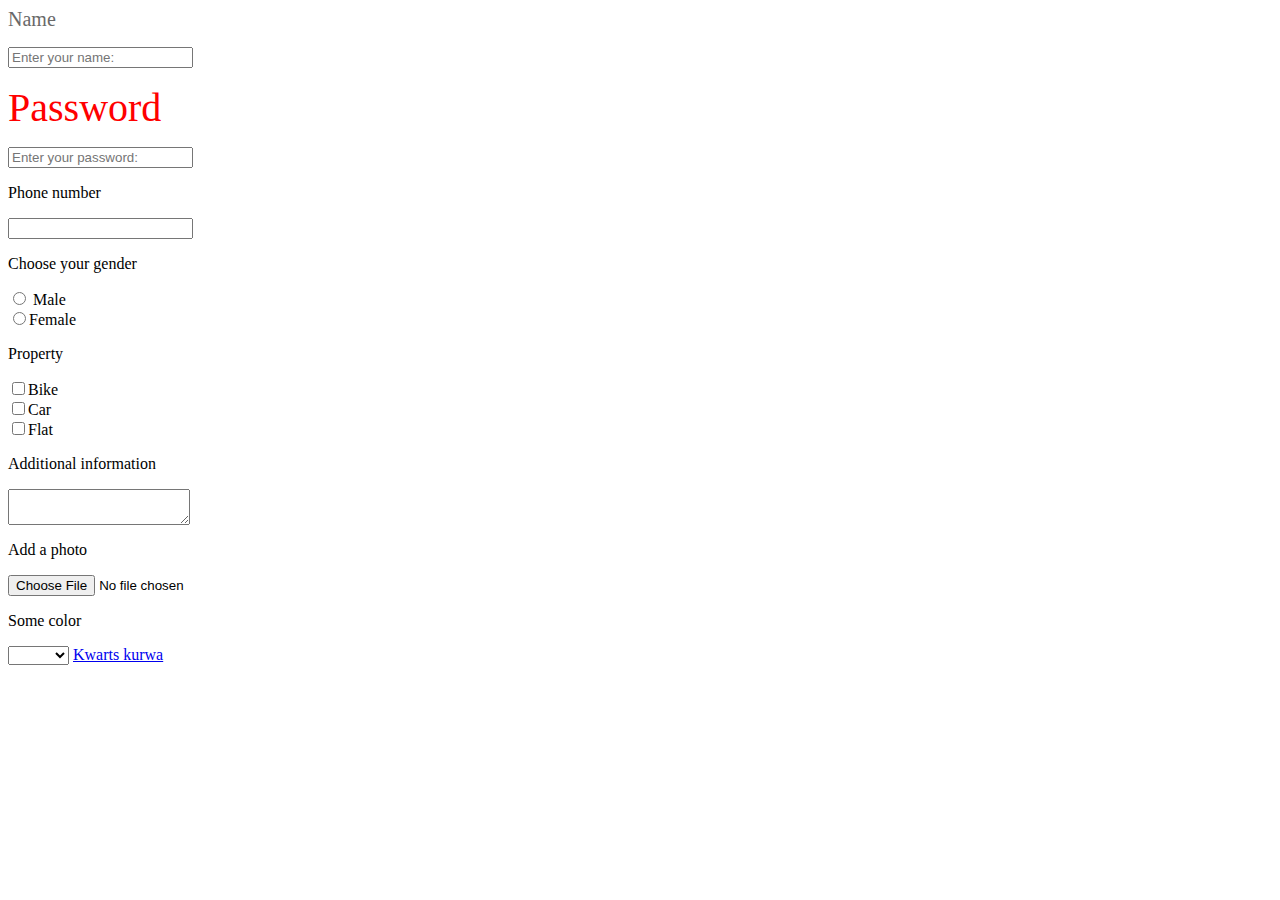
<file: index.html>
<!DOCKTYPE html>
<html>
    <head>
        <meta charset="utf-8">
        <title>"Hello DevOpsa and Kvarts!"</title>
        <link rel = "stylesheet" href = "main.css"/>
    </head>
    <body>
        <form action ="#" method ="get">
            <p><span class = "dimgrey">Name</span></p>
            <div>
            <input placeholder = "Enter your name:" type ="text" name="name" value="">
            </div>
            <p><span class = "red">Password</span></p>
            <div>
            <input placeholder = "Enter your password:" type = "text" name = "password" value= "">
            </div>
            <p>Phone number</p>
            <div>
            <input placehoder = "123" type = "number" name = "phone number" value="">
            </div>
            <p>Choose your gender</p>
            <div>
            <input type = "radio" name = "gender" value=""> Male
            <br />
            <input type = "radio" name = "gender" value ="">Female
            </div>
            <p>Property</p>
            <div>
                <div>
                    <input type = "checkbox" name = "Bike" value = "1">Bike
                </div>
                <div>
                    <input type = "checkbox" name = "Car" value = "1">Car
                </div>
                <div>
                    <input type = "checkbox" name = "Flat" value = "1">Flat
            </div>
                <p>Additional information</p>
                <div>
                <textarea name="info"></textarea>
                </div>
                <p>Add a photo</p>
                <div>
                <input type = "file" name = "photo" value = "">
                </div>
                <p>Some color</p>
                <select type = "color">
                <option value = ""></option>    
                <option value = "red">Red</option>
                <option value = "yellow">Yellow</option>
                <option value = "green">Green</option>
                </select>
                <a href="1.html">Kwarts kurwa</a>
        </form>
    </body>
</html>
</file>
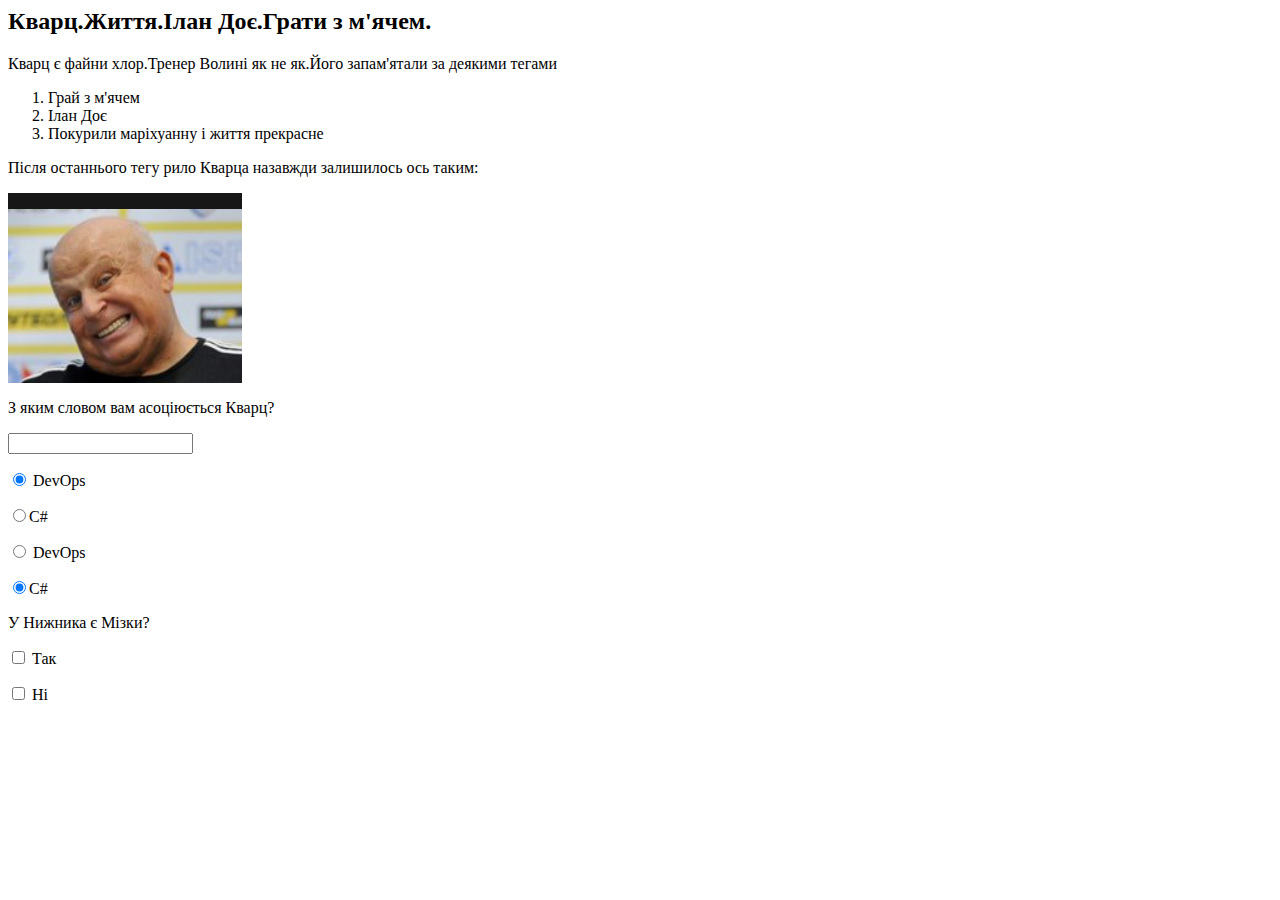
<file: 1.html>
<!DOCKTYPE html>
<html>
    <head>
        <meta charset="utf-8">
        <title>"Hello DevOpsa and Kvarts!"</title>
        <!--<link rel="stylesheet" href = "CSS0.css">-->
    </head>
    <body>
        <h2>
            Кварц.Життя.Ілан Доє.Грати з м'ячем.
        </h2>
        
        <p>Кварц є файни хлор.Тренер Волині як не як.Його запам'ятали за деякими тегами</p>
        <ol>
            <li>Грай з м'ячем</li>
            <li>Ілан Доє</li>
            <li>Покурили маріхуанну і життя прекрасне</li>
        </ol>
        <p>
            Після останнього тегу рило Кварца назавжди залишилось ось таким:
        </p>
        <a href="https://nonarcotic.com.ua/uk/statti/160-upotreblenie-marikhuany-balovstvo-ili-nachalo-narkomanii-2/">
        <img src="Screenshot_1.png" alt="" />
        </a>
        <p>
            З яким словом вам асоціюється Кварц?
        </p>
        <div>
        <form action="#" method="post" enctype="multipart/form-data"></form>
        </div>
            <div>
        <input type = "text" name = "username" value="" /> 
        </div>
            <div>
                
            <p><input checked type = "radio" name = "Devops" value"CI/CD/CD" /> DevOps </p>
            <p><input type = "radio" name = "Devops" value".NET" />C#</p>
        </div>
        <div>
            <p><input type = "radio" name = "Devops2" value"CI/CD/CD" /> DevOps </p>
            <p><input checked type = "radio" name = "Devops2" value".NET" />C#</p>
        </div>
        <div>
            <p>У Нижника є Мізки?</p>
            <p><input type = "checkbox" name = "Devops3" value"CI/CD/CD" /> Так </p>
            <p><input type= "checkbox" name = "DevOps " value"CI/CD/CD"/> Ні </p>
        </div>
    </body>
</html>
</file>
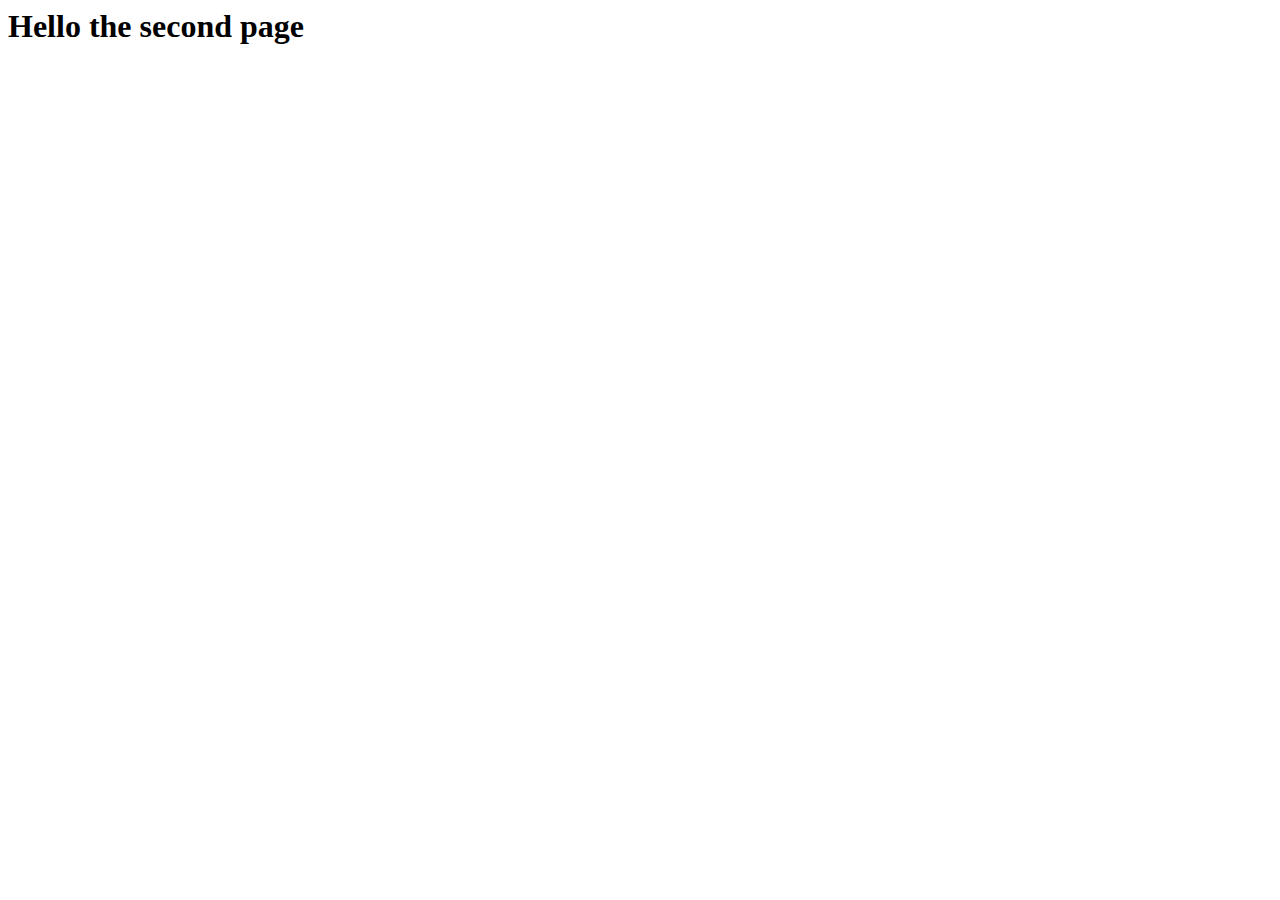
<file: index1.html>
<!DOCKTYPE html>
<html>
    <head>
        <meta charset="utf-8">
        <title>"Hello DevOpsa and Kvarts!"</title>
        <link rel = "stylesheet" href = "main.css"/>
    </head>
    <body>
    <h1>Hello the second page</h1>
    </body>
</file>
<file: main.css>
div{
    
}
.dimgrey{
    font-size: 20px;
    color : dimgrey;
}
.red{
    font-size:40px;
    color : red;
}
</file>
<file: CSS0.css>
*{
    padding: 0;
    margin : 0;
    border: 0;
}
*,*:before,*:after{
    -moz-box-sizing:border-box;
    -webkit-box-sizing:border-box;
    box-sizing:border-box;
}
:focus,:active{outline:none;}
a:focus,a:active{outline:none;}

nav,foster,header,aside{display:block;}

html,body{
    height:100%;
    width:100%;
    font-size:100%;
    line-height:1;
    font-size:14px;
    -ms-text-size-adjust:100%;
    -moz-text-size-adjust:100%;
    -webkit-text-size-adjust:100%;
}

input,button,textarea{font-family:inherit;}

input:-ms-clear{display:none;}
button{cursor:pointer;}
button::-moz-focus-inner{padding:0;border:0;}
a,a:visited{text-decoration:none;}
a:hover{text-decoration:none;}
ul li{list-style:none;}
img{vertical-align:top;}

h1,h2,h3,h4,h5,h6{font-size:inherit;font-weight:400;}
</file>
